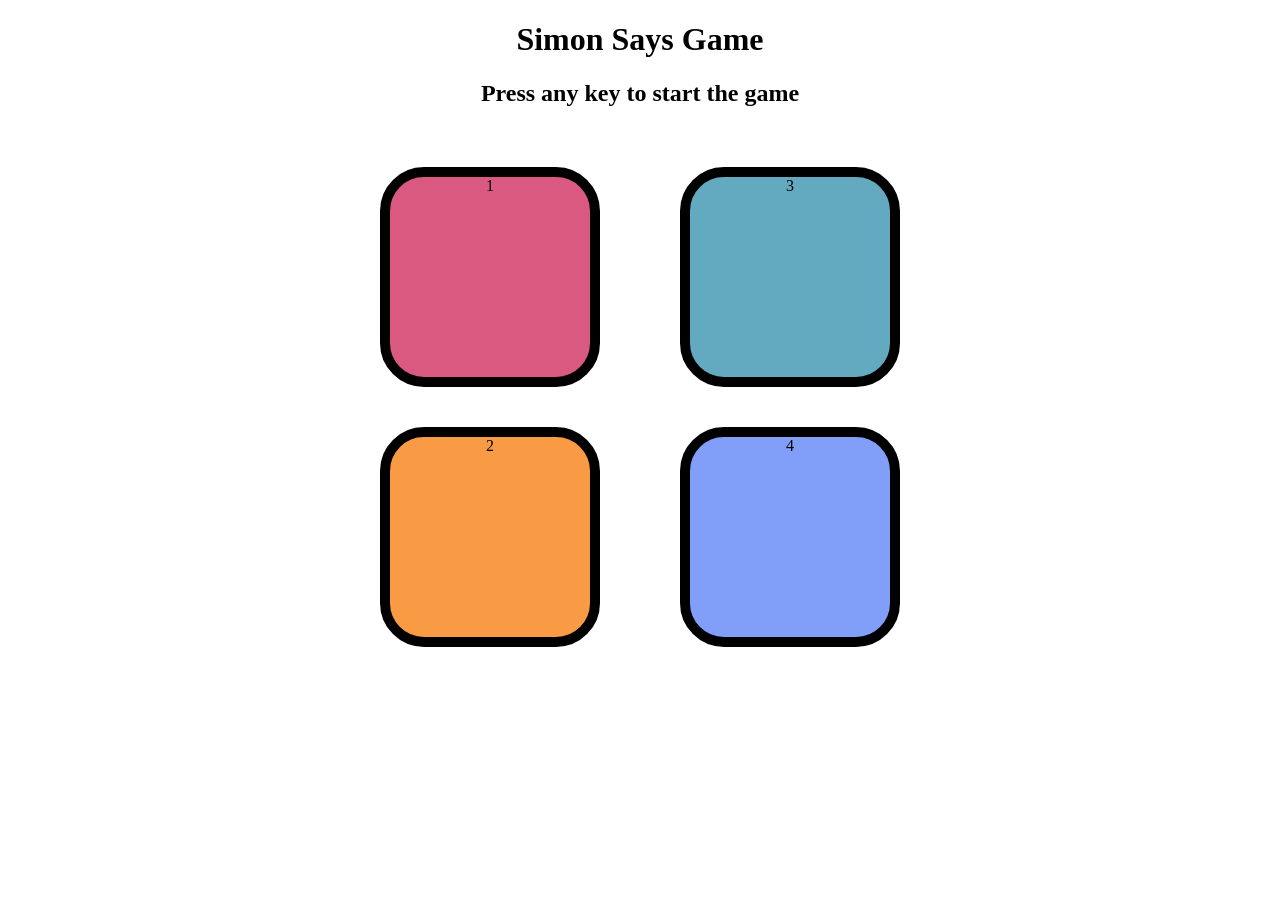
<file: game.html>
<!DOCTYPE html>
<html lang="en">
  <head>
    <meta charset="UTF-8" />
    <meta name="viewport" content="width=device-width, initial-scale=1.0" />
    <title>Simon Says Game</title>
    <link rel="stylesheet" href="game.css" />
  </head>
  <body>
    <h1>Simon Says Game</h1>
    <h2>Press any key to start the game</h2>

    <div class="btn-container">
      <div class="line-one">
        <div class="btn red" type="button" id="red">1</div>
        <div class="btn yellow" type="button" id="yellow">2</div>
      </div>
      <div class="line-two">
        <div class="btn green" type="button" id="green">3</div>
        <div class="btn purple" type="button" id="purple">4</div>
      </div>
    </div>

    <script src="game.js"></script>
  </body>
</html>
</file>
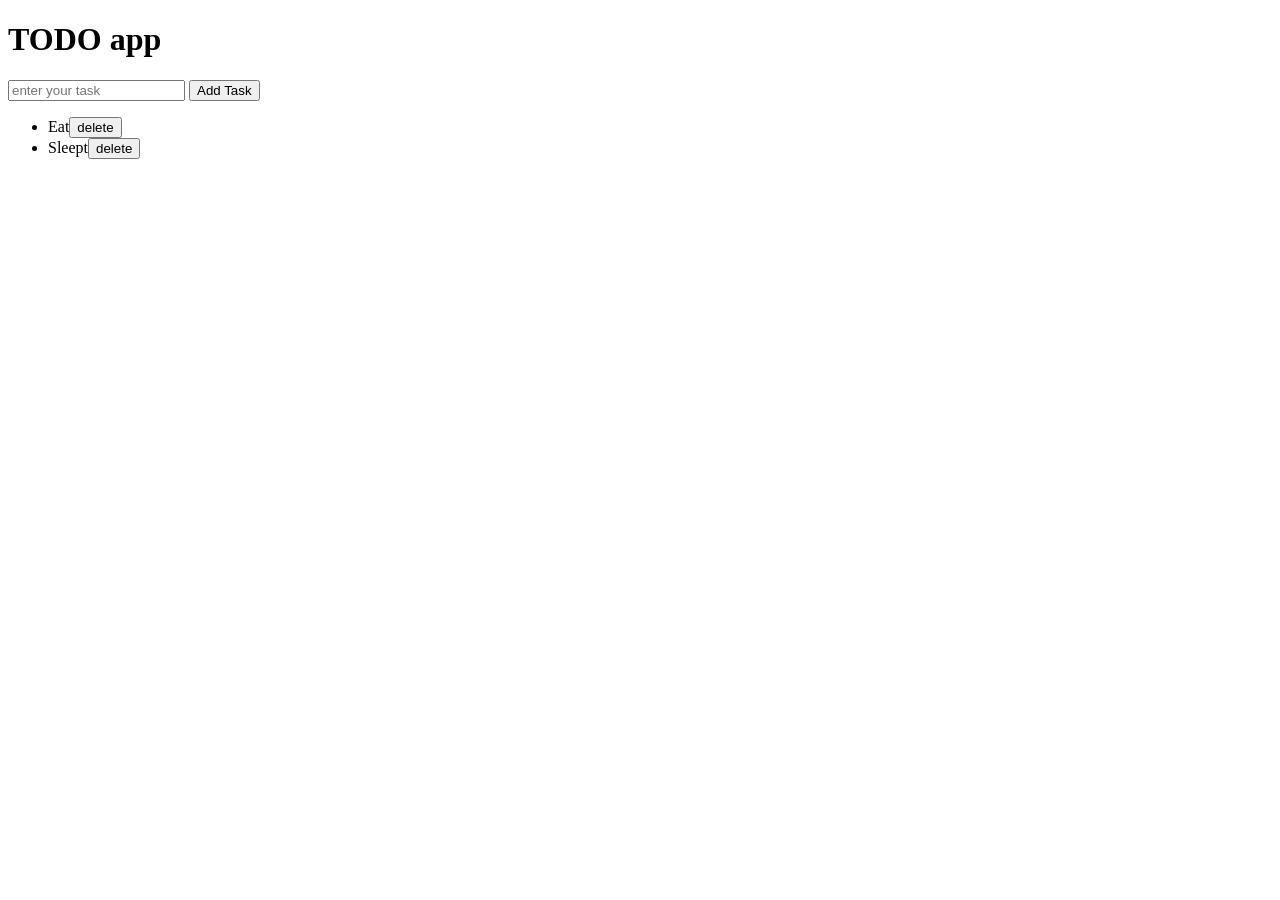
<file: todoapp.html>
<!DOCTYPE html>
<html lang="en">
<head>
    <meta charset="UTF-8">
    <meta name="viewport" content="width=device-width, initial-scale=1.0">
    <title>Document</title>
</head>
<body>
    <h1>TODO app</h1>
    <input placeholder="enter your task">
    <button>Add Task</button>
    <ul>
        <li>Eat<button class="delete">delete</button></li>
        <li>Sleept<button class="delete">delete</button></li>
    </ul>
    <script src="toto.js"></script>
</body>
</html>
</file>
<file: game.css>
body {
    text-align: center;
  }
  
  .btn {
    height: 200px;
    width: 200px;
    border-radius: 20%;
    border: 10px solid black;
    margin: 2.5rem;
  }
  
  .btn-container {
    display: flex;
    justify-content: center;
  }
  
  .yellow {
    background-color: #f99b45;
  }
  
  .red {
    background-color: #d95980;
  }
  
  .purple {
    background-color: #819ff9;
  }
  
  .green {
    background-color: #63aac0;
  }
  
  .flash {
    background-color: white;
  }
  
  .userflash {
    background-color: green;
  }
</file>
